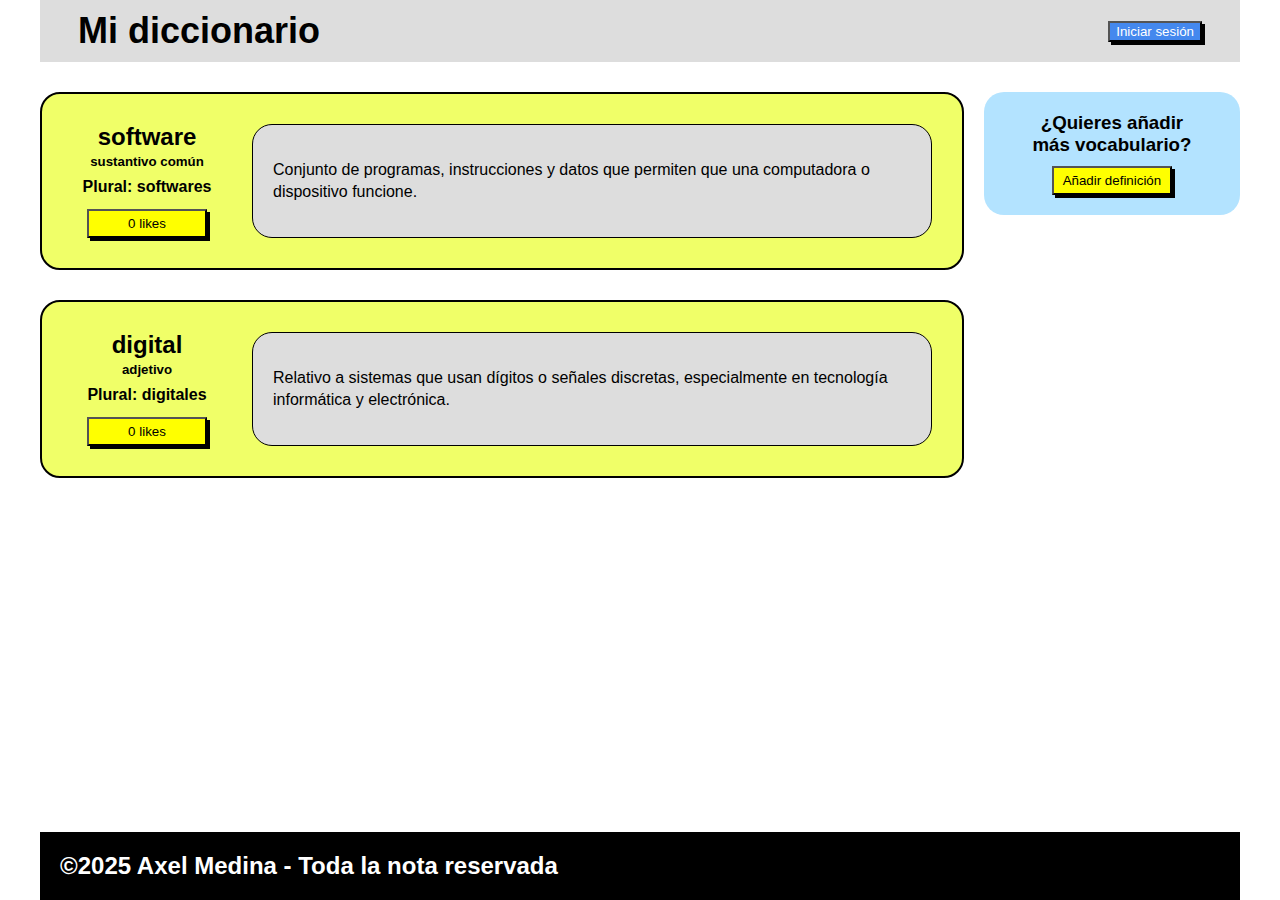
<file: index.html>
<!DOCTYPE html>
<html lang="es">
<head>
    <meta charset="UTF-8">
    <meta name="viewport" content="width=device-width, initial-scale=1.0">
    <title>Trabajo final</title>
    <link rel="stylesheet" href="style.css">
</head>
<body>
    <header>
        <div class="title-container">
            <h1>Mi diccionario</h1>
        </div>
        <div class="gcse-search"></div>
        <button class="login-button" onclick="changeText(this)">Iniciar sesión</button>
    </header>
    <main>
        <div class="card_column">

            <div class="card">
                <div class="description">
                    <h2>software</h2>
                    <h5>sustantivo común</h5>
                    <h4>Plural: softwares</h4>
                    <button id="like_button1" class="like"><p id="contador">0 likes</p></button>
                </div>
                <div class="definition">
                    <p>Conjunto de programas, instrucciones y datos que permiten que una computadora o dispositivo funcione.</p>
                </div>
            </div>

            <div class="card">
                <div class="description">
                    <h2>digital</h2>
                    <h5>adjetivo</h5>
                    <h4>Plural: digitales</h4>
                    <button id="like_button2" class="like"><p id="contador2">0 likes</p></button>
                </div>
                <div class="definition">
                    <p>Relativo a sistemas que usan dígitos o señales discretas, especialmente en tecnología informática y electrónica.</p>
                </div>
            </div>

        </div>

        <div class="caja2">
            <div class="div2">
                <h3>¿Quieres añadir más vocabulario?</h3>
                <button class="add_word" onclick="hide(this)">Añadir definición</button>           
            </div>
        </div>
    </main>
    <footer>
        <h2>&copy;2025 Axel Medina - Toda la nota reservada</h2>
    </footer>
    <script src="./script.js"></script>
    <script async src="https://cse.google.com/cse.js?cx=063caa4ea3ece4770"></script>

</body>
</html>
</file>
<file: style.css>
* {
    font-family: sans-serif;
    box-sizing: border-box;
    margin: 0;
}

body {
    max-width: 1200px;
    margin: auto;
    min-height: 100vh;
    display: flex;
    flex-direction: column;
}

header {
    background-color: #ddd;
    font-size: 18px;
    padding: 10px;
    display: flex;
    align-items: center;
    justify-content: space-between;
    padding: 10px 20px;
}

#___gcse_0 {
    min-width: 300px;
    width: 50vw;
}

.gsc-control-cse {
    padding: 0 !important;
    background-color: transparent !important;
    border: none !important;
}

.gsc-search-box, .gsc-search-box-tools {
    margin: 0 !important;
}

.button_login {
    margin-left: 2vw;
    margin-right: 2vw;
}

h1 {
    margin-left: 18px;
}

main {
    display: flex;
    justify-content: center;
    margin-top: 30px;
    gap: 20px;
    flex-grow: 1;
}

.card_column {
    flex-grow: 4;
}

.caja2 {
    flex: 0 1 300px;
}

.card {
    background-color: #f0ff68;
    display: flex;
    align-items: stretch;
    gap: 30px;
    padding: 30px;
    border-radius: 20px;
    margin-bottom: 30px;
    border: 2px solid #000;
}

.div2 {
    background-color: #b3e3ff;
    display: flex;
    flex-direction: column;
    padding: 20px 40px;
    border-radius: 20px;
    justify-content: center;
    align-items: center;
    text-align: center;
}

.description {
    display: flex;
    flex-direction: column;
    align-items: center;
    line-height: 25px;
    width: 200px;
    min-width: 150px;
    max-width: 150px;
}
.definition{
    display: flex;
    align-items: center;
    padding: 20px;
    background-color: #ddd;
    border-radius: 20px;
    align-items: center;
    border: 1px solid #000;
    line-height: 1.4;
}
.like, .add_word {
    width: 120px;
    margin-top: 10px;
    background-color: yellow;
    padding: 5px;
    box-shadow: 3px 3px 0px #000;
    transition: box-shadow 0.05s ease, transform 0.05s, background-color 0.05s;
}

.like:hover, .add_word:hover {
    background-color: #ddd;
    cursor: pointer;
    transition: 0.05s ease;
}

.like:active, .add_word:active, .login-button:active {
    transition: 0.05s ease;
    box-shadow: 0 0 0 0;
    transform: scale(0.95);
}

.login-button {
    background-color: #48e;
    margin-right: 18px;
    box-shadow: 3px 3px 0px #000;
    color: #fff;
    transition: 0.5s ease;
}

.login-button:hover {
    background-color: #ddd;
    color: #000;
    cursor: pointer;
    transition: 0.5s ease;
}

footer {
    background-color: #000;
    color: #fff;
    padding: 20px;
}
</file>
